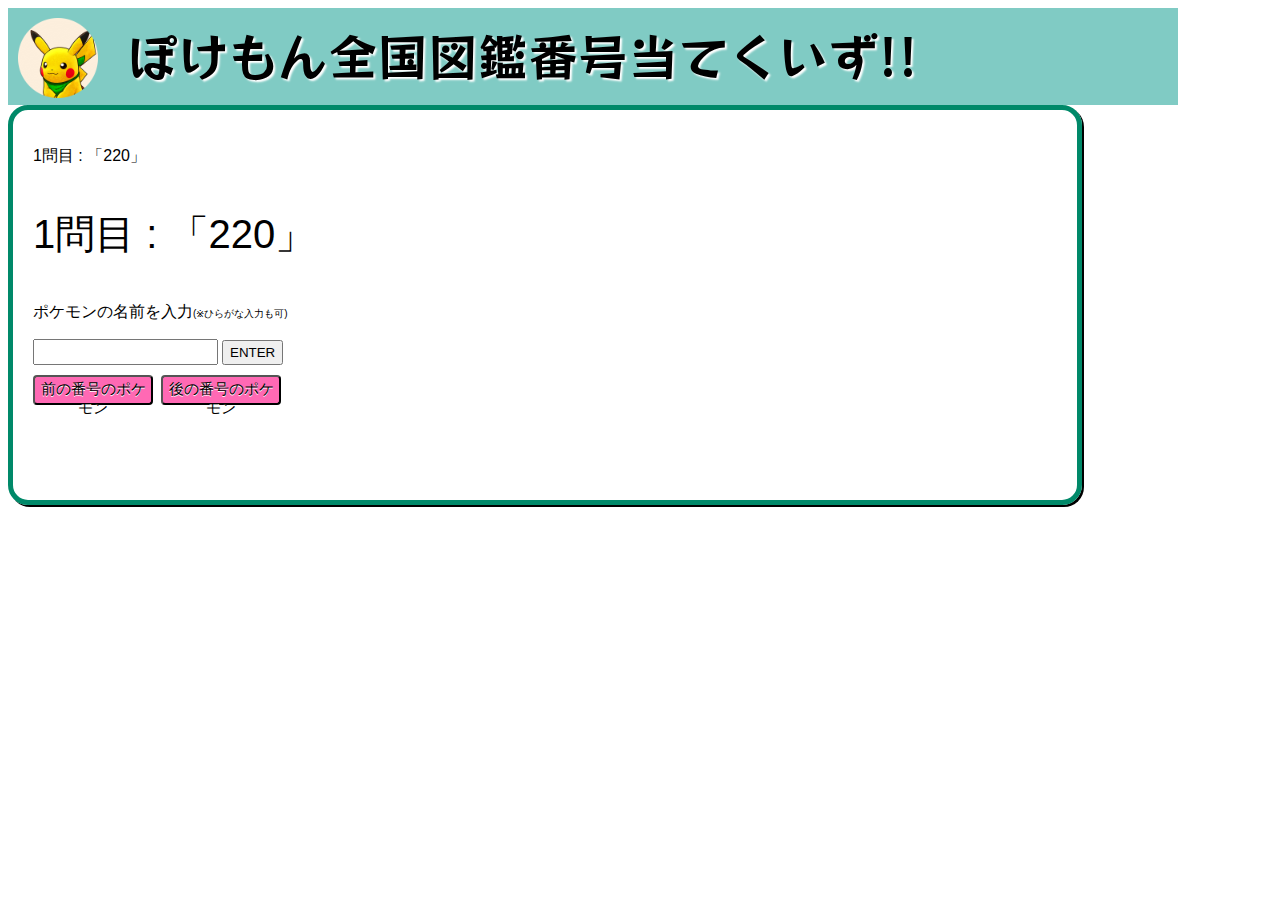
<file: pw.html>
<!DOCTYPE html>
<html>
  <head>
    <meta charset="utf-8" />
    <meta
      name="viewport"
      content="width=320,
      height=480,
      initial-scale=1.0,
      minimum-scale=1.0,
      maximum-scale=2.0,
      user-scalable=yes"
    />
    <title>ぽけもんわーどる</title>
    <link rel="stylesheet" href="stylesheet.css" />
    <link rel="preconnect" href="https://fonts.googleapis.com" />
    <link rel="preconnect" href="https://fonts.gstatic.com" crossorigin />
    <link
      href="https://fonts.googleapis.com/css2?family=RocknRoll+One&display=swap"
      rel="stylesheet"
    />
    <script src="https://ajax.googleapis.com/ajax/libs/jquery/2.1.4/jquery.min.js"></script>
  </head>
  <body>
    <div id="indexToName">
      <div class="top-wrapper">
        <img src="images/icon_pikachu.png" />
        <p>ぽけもん全国図鑑番号当てくいず!!</p>
      </div>
      <div class="wrapper">
        <p class="result1"></p>
        <p class="result2"></p>
        <div class="randPkmnName">
          <p class="p-number"></p>
          <p class="question"><span></span></p>
        </div>
        <div class="inputName">
          <form>
            <p>ポケモンの名前を入力<span>(※ひらがな入力も可)</span></p>
            <p class="error"></p>
            <p class="test"></p>
            <input class="name" type="text" value="" />
            <input type="submit" class="btn-submit" value="ENTER" />
          </form>
        </div>
        <div class="hint">
          <button class="btn prev"></button>
          <button class="btn next"></button>
        </div>
        <div class="restart">
          <form>
            <input type="submit" class="btn-submit" value="もう一度プレイ" />
          </form>
        </div>
      </div>
    </div>
    <script src="script.js"></script>
  </body>
</html>
</file>
<file: stylesheet.css>
#indexToName {
  max-width: 1170px;
}

body {
  -webkit-text-size-adjust: 100%;
}

.top-wrapper {
  background-color: #80cbc4;
  padding: 10px 0 15px 0;
}

.top-wrapper img {
  width: 80px;
  float: left;
  padding: 0 30px 0 10px;
}

.top-wrapper p {
  font-family: "RocknRoll One", sans-serif;
  font-size: 50px;
  margin: 0 0;
  display: inline;
  /* background-color: white; */
  border-radius: 4px;
  text-shadow: 2px 2px 2px white;
}

.wrapper {
  width: 80vw;
  height: 350px;
  border: 5px solid #008969;
  border-radius: 20px;
  -webkit-box-shadow: 2px 2px;
  box-shadow: 2px 2px;
  padding: 20px 20px;
}

.randPkmnName p {
  font-family: sans-serif;
}

.randPkmnName .question {
  /* text-align: center; */
  font-size: 40px;
}

.inputName p {
  font-family: sans-serif;
}

.inputName .name {
  height: 20px;
}

.btn {
  width: 120px;
  height: 30px;
  font-size: 15px;
  color: black;
  text-shadow: 0.5px 0.5px white;
  background-color: #ff69b4;
  border-radius: 4px;
  padding: 3px;
}

.btn-submit {
  height: 25px;
}

.hint {
  padding: 10px 0;
}

.hint .prev {
  float: left;
  margin-right: 8px;
}

#indexToName .error {
  color: red;
  font-size: 10px;
}

#indexToName .inputName span {
  font-size: 10px;
}

@media (max-width: 500px) {
  .top-wrapper {
    width: 100vw;
  }
  .top-wrapper img {
    width: 45px;
    padding: 0 20px 0 10px;
  }
  .top-wrapper p {
    font-family: "RocknRoll One", sans-serif;
    font-size: 23px;
    margin: 0 0;
  }
}
/*# sourceMappingURL=stylesheet.css.map */
</file>
